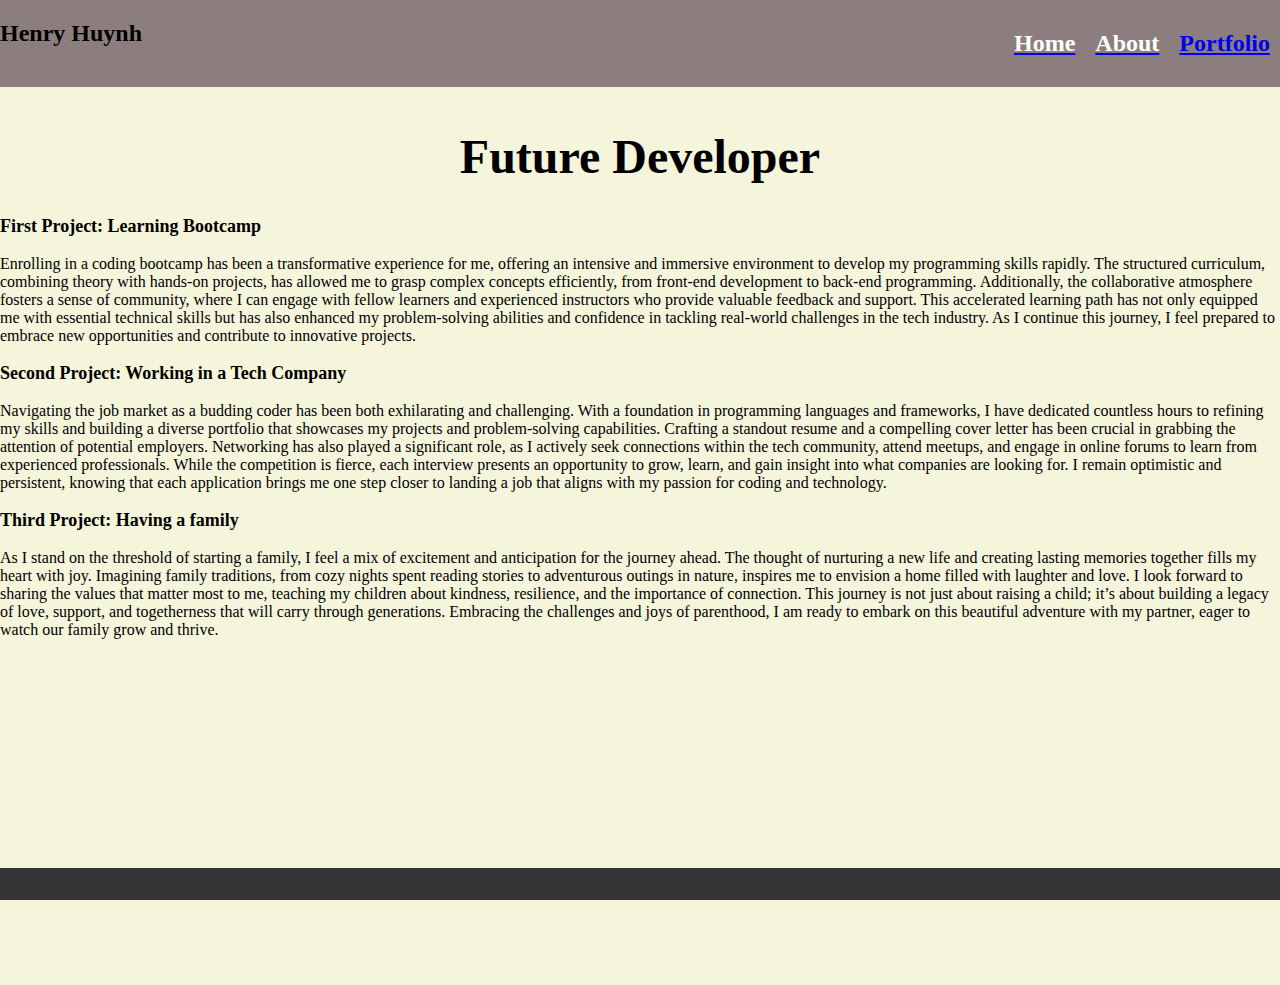
<file: portfolio.html>
<html>
  <head>
      <title> About Me </title>
			<link rel="stylesheet" href="style.css">
			<style>
				h1{
					text-align: center;
				}
			</style>
  </head>

  <body>
      <header>
				<h2> Henry Huynh</h2>
					<article class ="Home">
						<a href="index.html"> <h2 style ="color: white"> Home </h2></a>
					</article>
					<article class ="About">
						<a href="about.html" > <h2 style ="color: white"> About </h2></a>
					</article>
					<article class ="Portfolio">
						<a href="portfolio.html"> <h2> Portfolio</h2></a>
					</article>
			</header>

			<section class="Section-portfolio-style">
				<h1> Future Developer </h1> 
					<area>
						<h3 style="font-size: 18px;"> First Project: Learning Bootcamp </h3>
							<p> Enrolling in a coding bootcamp has been a transformative experience for me, offering an intensive and immersive environment to develop my programming skills rapidly. The structured curriculum, combining theory with hands-on projects, has allowed me to grasp complex concepts efficiently, from front-end development to back-end programming. Additionally, the collaborative atmosphere fosters a sense of community, where I can engage with fellow learners and experienced instructors who provide valuable feedback and support. This accelerated learning path has not only equipped me with essential technical skills but has also enhanced my problem-solving abilities and confidence in tackling real-world challenges in the tech industry. As I continue this journey, I feel prepared to embrace new opportunities and contribute to innovative projects.</p>
					</area>
						<h3 style="font-size: 18px;"> Second Project: Working in a Tech Company</h3>
							<p> Navigating the job market as a budding coder has been both exhilarating and challenging. With a foundation in programming languages and frameworks, I have dedicated countless hours to refining my skills and building a diverse portfolio that showcases my projects and problem-solving capabilities. Crafting a standout resume and a compelling cover letter has been crucial in grabbing the attention of potential employers. Networking has also played a significant role, as I actively seek connections within the tech community, attend meetups, and engage in online forums to learn from experienced professionals. While the competition is fierce, each interview presents an opportunity to grow, learn, and gain insight into what companies are looking for. I remain optimistic and persistent, knowing that each application brings me one step closer to landing a job that aligns with my passion for coding and technology.</p>
					<area>
						<h3 style="font-size: 18px;"> Third Project: Having a family</h3>
							<p>As I stand on the threshold of starting a family, I feel a mix of excitement and anticipation for the journey ahead. The thought of nurturing a new life and creating lasting memories together fills my heart with joy. Imagining family traditions, from cozy nights spent reading stories to adventurous outings in nature, inspires me to envision a home filled with laughter and love. I look forward to sharing the values that matter most to me, teaching my children about kindness, resilience, and the importance of connection. This journey is not just about raising a child; it’s about building a legacy of love, support, and togetherness that will carry through generations. Embracing the challenges and joys of parenthood, I am ready to embark on this beautiful adventure with my partner, eager to watch our family grow and thrive.</p>
					</area>
		
			</section>

			<footer class="footer">

			</footer>
  </body>

</html>
</file>
<file: style.css>
header{
    background-color: rgba(59, 36, 36, 0.589);
    display: flex;
    
}
.Home {
    margin: 10px;
    text-align: right;
    flex: 1 1 50%;

}
body{
    margin: 0;
    padding: 0;
}
footer {
    background: #333;
    color: #080808;
    text-align: center;
    padding: 1rem 0;
    position: absolute;
    bottom: 0;
    width: 100%;
}

.category{
    display: flex;
    border: 1px;
    padding: 10px;
    
}

.About {
    margin : 10px;

}
.Portfolio {
    margin : 10px;

}

.Section-style {
    background-color: beige;
    border: 1px;
    padding: 10px;
}
.Section-index-style {
    background-color: beige;
    border: 1px;
    padding: 10px;
    display: flex;
}
.Section-portfolio-style{
    background-color: beige;
    border: 10px;
    padding:10px 0 330px 0;
}

h1{
    font-size: 3em;
}

h4{
    text-align: center;
}
.container { 
    display:flex;
    flex-direction: column;
    align-items: center;
    padding: 2rem;
}
.photo-style{
    width: 100%;
    height: 100%;
    max-width: 150%;
    margin-bottom: 3rem;

    }
.address{
    position: absolute ;
    bottom: 32px;
    background-color: beige;
    padding-bottom: 26px;
    padding-right: 1770px;


   
}
.figure{
    padding-right: 50px;
}
</file>
